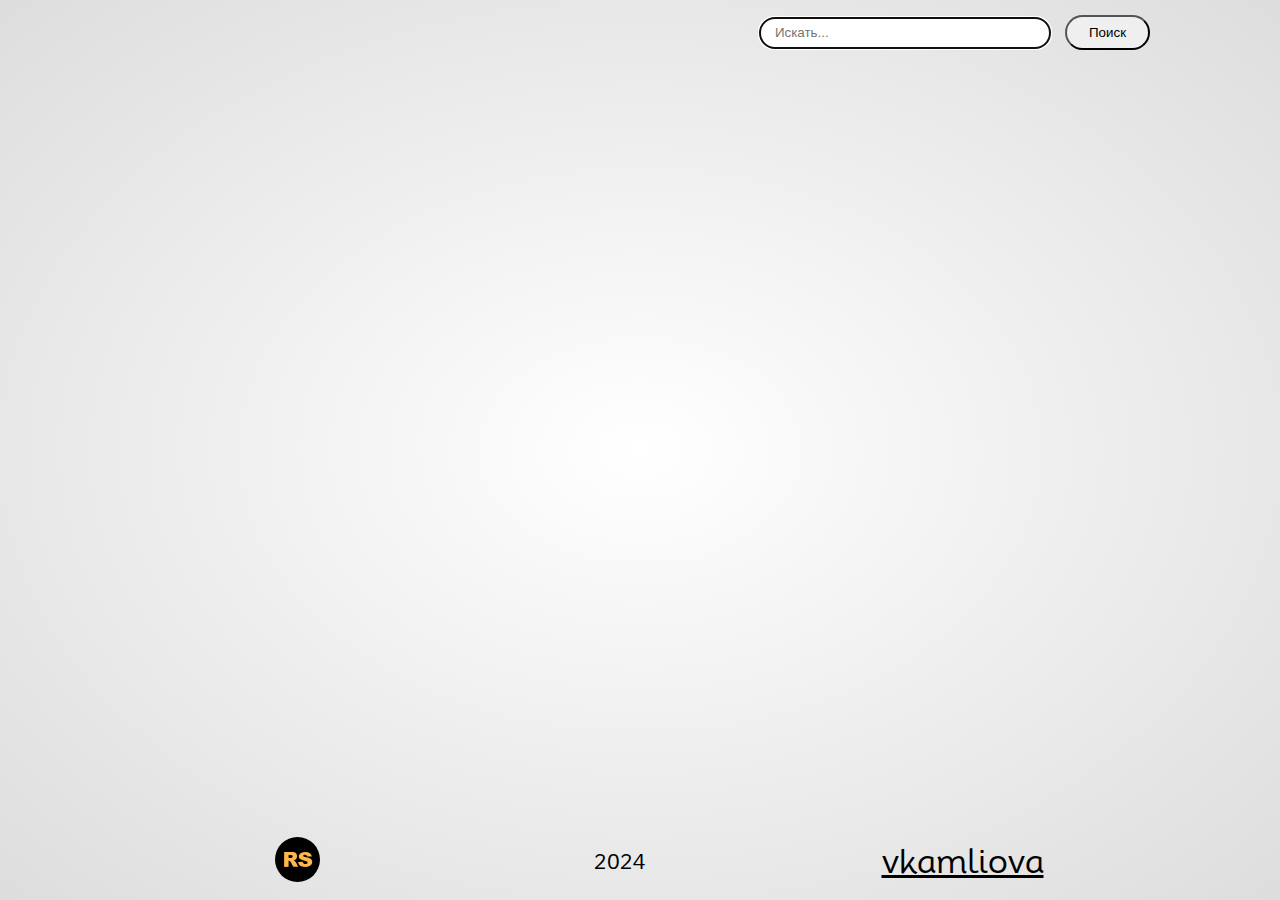
<file: 2.2-image-galery/index.html>
<!DOCTYPE html>
<html lang="en">

<head>
    <meta charset="UTF-8">
    <meta name="viewport" content="width=device-width, initial-scale=1.0">
    <link rel="preconnect" href="https://fonts.googleapis.com">
    <link rel="preconnect" href="https://fonts.gstatic.com" crossorigin>
    <link href="https://fonts.googleapis.com/css2?family=Comfortaa&family=Mooli&display=swap" rel="stylesheet">
    <link type="image/x-icon" href="./assets/svg/kisspng-coloring-book-drawing-microsoft-clip-art-photo-gallery-icon-5b17d9c6202c02.0781785115282897341318.jpg" rel="shortcut icon">
    <link rel="stylesheet" href="./style.css">
    <title>Image-galery</title>
</head>

<body>
    <header>
        <div class="search-container">
            <input type="text" id="searchInput" class="search-input" placeholder="Искать...">
            <span id="clearSearchBtn" class="clear-search-btn">&#10006;</span>
        </div>
        <button onclick="searchImages()">Поиск</button>
    </header>

    <main class="container">
        <div class="image-container" id="imageContainer"></div>
    </main>

    <footer>
        <div class="footer-content">
            <a href="https://rs.school/courses/javascript-preschool-ru">
                <img class="rss" src="./assets/svg/rs_school_js.svg" alt="logo"
                    title="Курс «JavaScript/Front-end. Stage 0»">
            </a>
            <p class="year">2024</p>
            <a href="https://github.com/vkamliova" class="github nav-link">vkamliova</a>
        </div>
    </footer>

    <script src="./script.js"></script>
</body>

</html>
</file>
<file: 2.2-image-galery/style.css>
html {
  scroll-behavior: smooth;
}

body {
  display: flex;
  flex-direction: column;
  justify-content: space-between;
  min-height: 100vh;
  margin: 0 auto;
  padding: 0;
  background: radial-gradient(white, #dddddd);
  font-family: "Comfortaa", cursive;
  font-family: "Mooli", sans-serif;
  font-size: 1.2rem;
  max-width: 1440px;
}

/* header */

header {
  padding: 15px 130px 15px 0;
  display: flex;
  justify-content: flex-end;
  align-items: center;
  column-gap: 15px;
}

.search-container {
  position: relative;
  display: inline-block;
}

.search-input {
  padding-right: 25px;
}

.clear-search-btn {
  cursor: pointer;
  position: absolute;
  top: 50%;
  right: 10px;
  transform: translateY(-50%);
  display: none;
}
 
input {
  height: 30px;
  border-radius: 50px;
  width: 250px;
  border: 0px;
  padding: 0 15px;
}

.clear-search-btn {
  cursor: pointer;
  margin-left: 5px;
  display: none;
}

button {
  cursor: pointer;
  width: 85px;
  height: 35px;
  border-radius: 50px;
}

/* main */

.image-container {
  display: grid;
  grid-template-columns: repeat(3, 30%);
  grid-gap: 15px;
  align-items: start;
  justify-content: center;
}

.image-container img {
  width: 100%;
  min-height: 100%;
  max-height: 280px;
  object-fit: cover;
}

/* footer */

.footer-content {
  padding: 5px 0;
  display: flex;
  justify-content: space-evenly;
  align-items: center;
  color: #000000;
  font-size: 1.3rem;
}

.about-me-content {
  border-bottom: 2px solid #5050503f;
}

.footer-content > a {
  color: #000000;
  border-radius: 5%;
}

.footer-content > a:hover,
.rss:hover {
  color: #ecececc0;
  background-color: #00000050;
}

.rss {
  width: 121px;
  height: 45px;
  background-size: contain;
  background-repeat: no-repeat;
}

.year {
  border-radius: 5%;
}

.github {
  font-size: 2rem;
}
</file>
